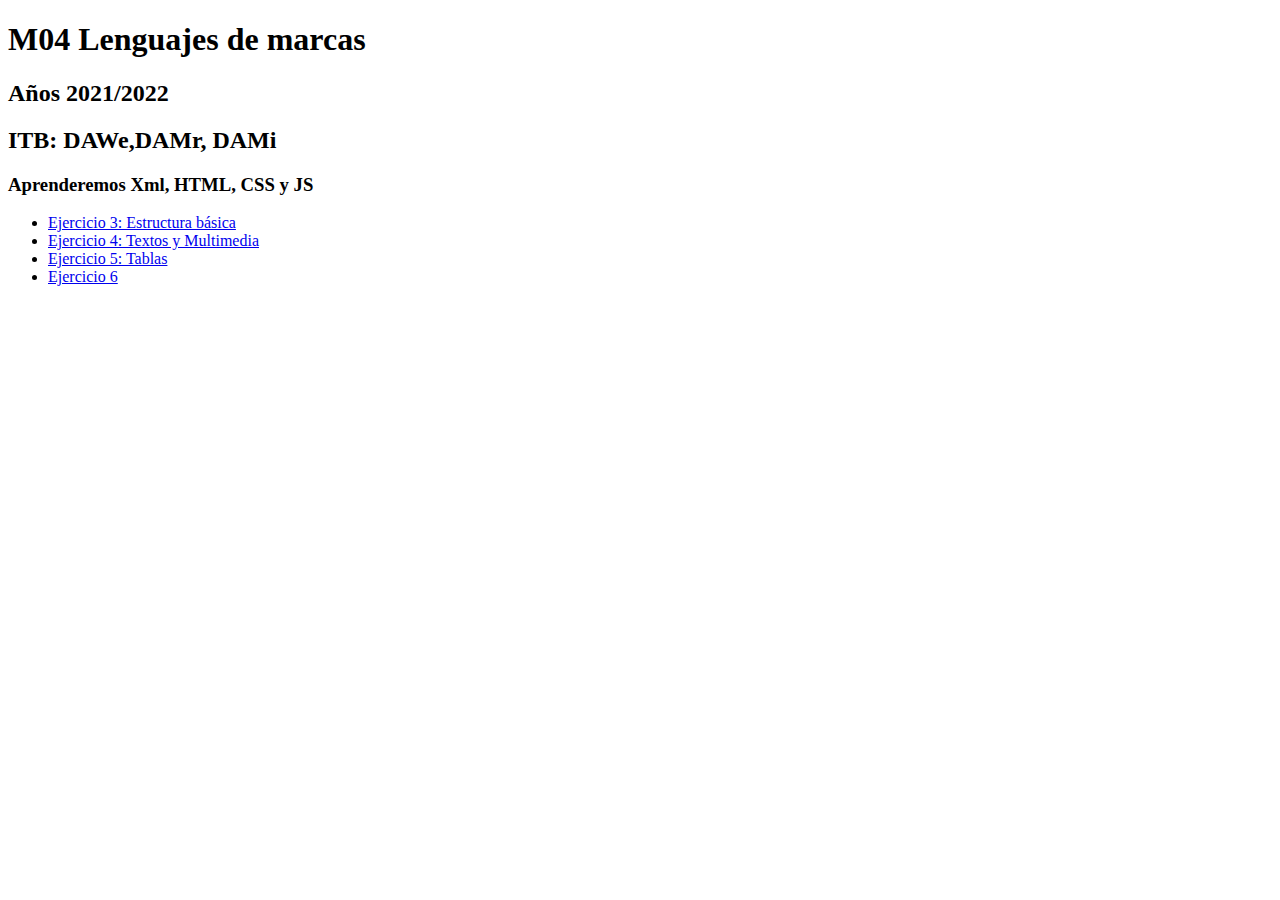
<file: index.html>
<!DOCTYPE html>
<html lang="en">
   <head> 
       <meta charset="UTF-8">
       <meta name="author" content="Marçal Herraiz">
       <meta name="description" content="Documento HTML de los ejercicios 1,2 y 3">
       <meta name="viewport" content="width=device-width, initial-scale=1.0">
       <title>Index</title>
       <link rel="icon" type="image" href="favicon.ico">
   </head>
   <body> 
      <header>
         <h1>M04 Lenguajes de marcas</h1>
         <h2>Años 2021/2022</h2>
         <h2>ITB: DAWe,DAMr, DAMi</h2>
         <h3>Aprenderemos Xml, HTML, CSS y JS</h3>
            <nav>
               <ul>
                  <li>
                     <a target="_blank" href="Ejercicio 3.html">Ejercicio 3: Estructura básica</a>
                  </li>
                  <li>
                     <a target="_blank" href="Ejercicio 4.html">Ejercicio 4: Textos y Multimedia</a>
                  </li>
                  <li>
                     <a target="_blank" href="Ejercicio 5.html">Ejercicio 5: Tablas</a>
                  </li>
                  <li>
                     <a target="_blank" href="Ej06.html">Ejercicio 6</a>
                  </li>
               </ul>
            </nav>
      </header>
      <main></main>
   </body>
</html>
</file>
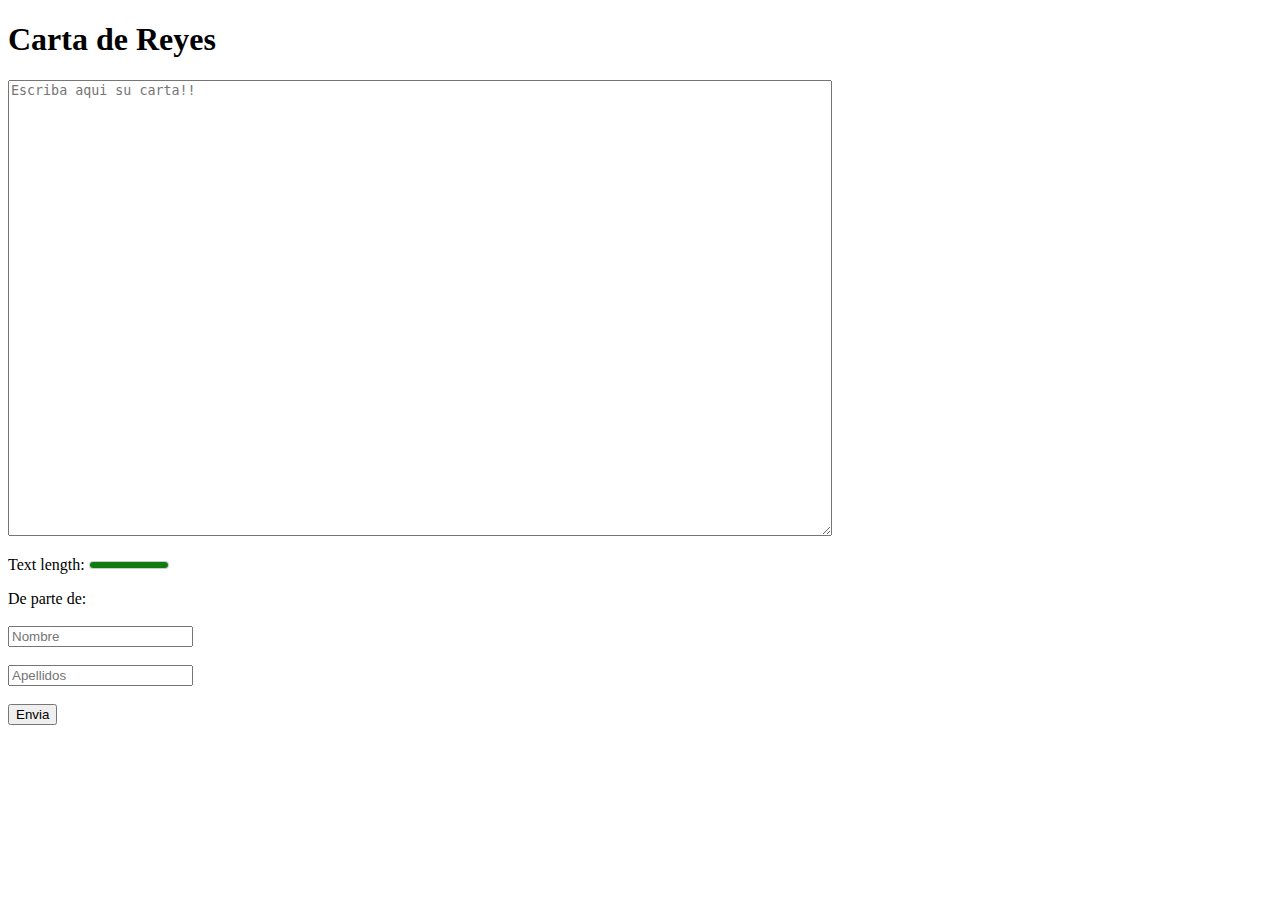
<file: Ej06.html>
<!DOCTYPE html>
<html lang="en">
   <head> 
       <meta charset="UTF-8">
       <meta name="author" content="Marçal Herraiz">
       <meta name="description" content="Documento HTML del ejercicio 6, una carta de Reyes">
       <meta name="viewport" content="width=device-width, initial-scale=1.0">
       <title>Ejercicio 6</title>
       <link rel="icon" type="image" href="favicon.ico">
   </head>
   <body>
       <main>
           <h1>Carta de Reyes</h1>
           <form action="index.html" method="get">
               <textarea id="texto" name="texto" rows="30" cols="100" placeholder="Escriba aqui su carta!!"></textarea><br>
               <p>Text length:
                   <meter value="100" min="0" max="100" low="40" high="90" optimum="100"></meter>
                   <!-- Esto seria un medidor de la cantidad de caracteres que el usuario introduciese en el "textarea" -->
               </p>
               <label for="fname">De parte de:</label><br><br>
               <input type="text" id="Nombre" name="Nombre" placeholder="Nombre"><br><br>
               <input type="text" id="Apellidos" name="Apellidos" placeholder="Apellidos"><br><br>
               <input type="submit" value="Envia"> 
            </form>   
       </main>
   </body>
</html>
</file>
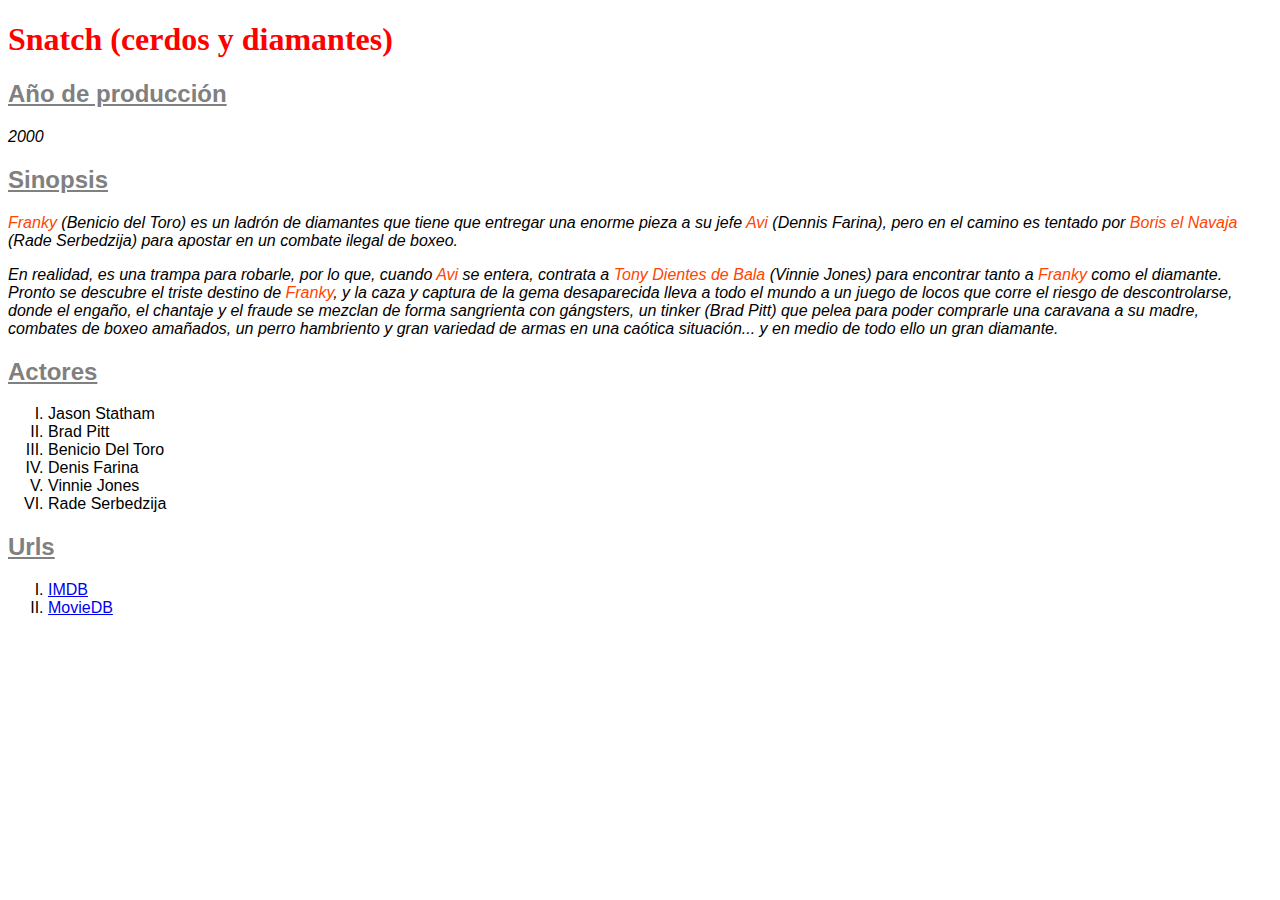
<file: Ejercicio 1 - Snatch.html>
<!DOCTYPE html>
<html lang="en">

<head>
    <meta charset="UTF-8">
    <title>Snatch (porcs i diamants)</title>
    <link rel="stylesheet" href="Ejercicio 1 - Snatch.css">
</head>

<body>
    <h1>Snatch (cerdos y diamantes)</h1>
    <h2>Año de producción</h2>
    <p>2000</p>
    <h2>Sinopsis</h2>
    <p><span class="Franky">Franky </span>(Benicio del Toro) es un ladrón de diamantes que tiene que entregar una enorme pieza a su
        jefe
        <span class="Avi">Avi</span> (Dennis
        Farina), pero en el camino es tentado por <span class="Boris">Boris el Navaja</span> (Rade Serbedzija) para apostar en un
        combate
        ilegal de
        boxeo.
    </p>
    <p>En realidad, es una trampa para robarle, por lo que, cuando <span class="Avi">Avi</span> se entera, contrata a <span class="Tony">Tony
            Dientes
            de Bala</span>
        (Vinnie
        Jones) para encontrar tanto a <span class="Franky">Franky</span> como el diamante. Pronto se descubre el triste destino de
        <span class="Franky">Franky</span>, y la caza
        y
        captura de la gema desaparecida lleva a todo el mundo a un juego de locos que corre el riesgo de descontrolarse,
        donde
        el engaño, el chantaje y el fraude se mezclan de forma sangrienta con gángsters, un tinker (Brad Pitt) que pelea
        para
        poder comprarle una caravana a su madre, combates de boxeo amañados, un perro hambriento y gran variedad de
        armas en una
        caótica situación... y en medio de todo ello un gran diamante.
    </p>
    <h2>Actores</h2>
    <ol>
        <li>Jason Statham</li>
        <li>Brad Pitt</li>
        <li>Benicio Del Toro</li>
        <li>Denis Farina</li>
        <li>Vinnie Jones</li>
        <li>Rade Serbedzija</li>
    </ol>
    <h2 class="url">Urls</h2>
    <ul>
        <li><a href="https://www.imdb.com/title/tt0208092/">IMDB</a></li>
        <li><a href="https://www.themoviedb.org/movie/107-snatch">MovieDB</a></li>
    </ul>
</body>

</html>
</file>
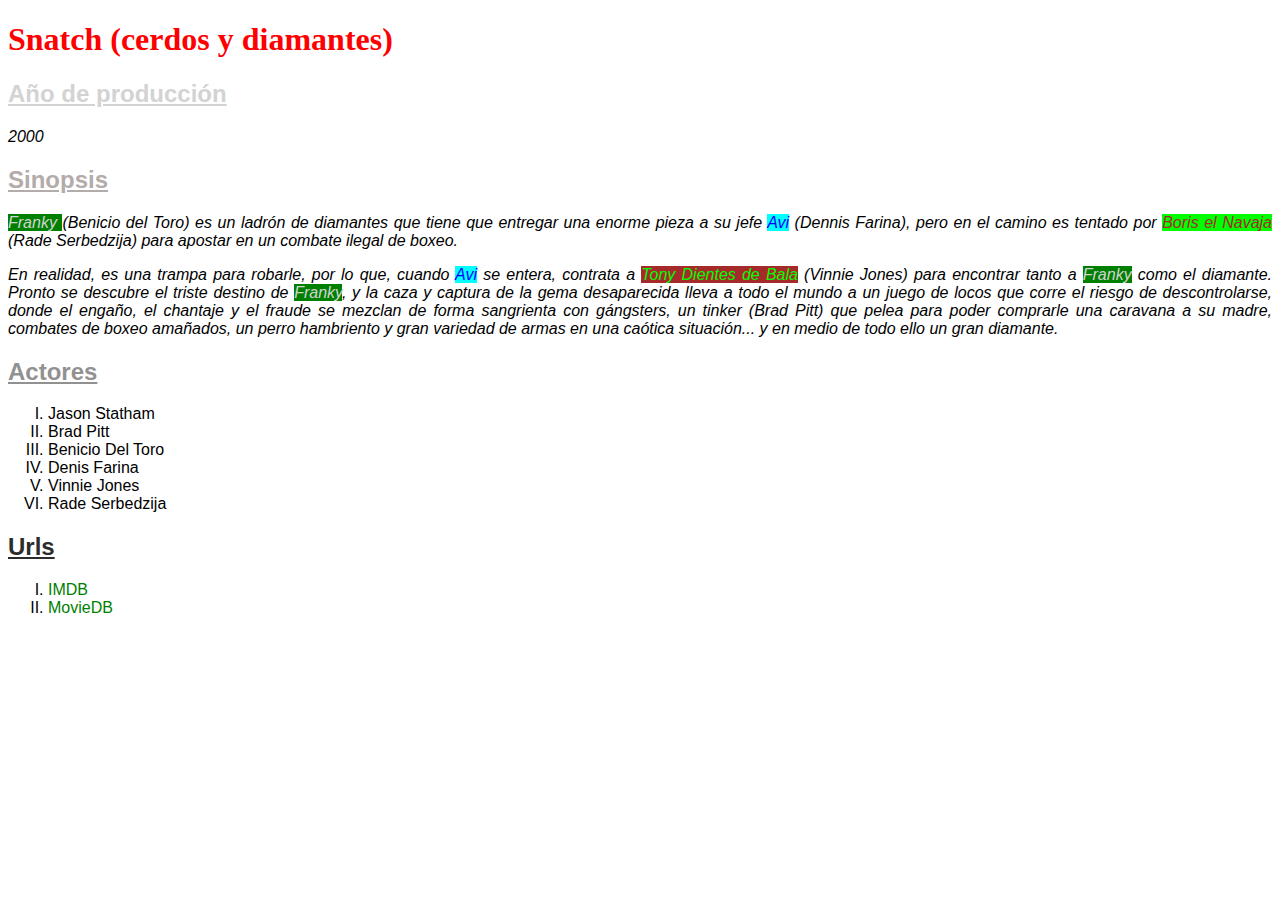
<file: Ejercicio 2 - Snatch.html>
<!DOCTYPE html>
<html lang="en">

<head>
    <meta charset="UTF-8">
    <title>Snatch (porcs i diamants)</title>
    <link rel="stylesheet" href="Ejercicio 2 - Snatch.css">
</head>

<body>
    <h1>Snatch (cerdos y diamantes)</h1>
    <h2>Año de producción</h2>
    <p>2000</p>
    <h2>Sinopsis</h2>
    <p><span class="Franky">Franky </span>(Benicio del Toro) es un ladrón de diamantes que tiene que entregar una enorme pieza a su
        jefe
        <span class="Avi">Avi</span> (Dennis
        Farina), pero en el camino es tentado por <span class="Boris">Boris el Navaja</span> (Rade Serbedzija) para apostar en un
        combate
        ilegal de
        boxeo.
    </p>
    <p>En realidad, es una trampa para robarle, por lo que, cuando <span class="Avi">Avi</span> se entera, contrata a <span class="Tony">Tony
            Dientes
            de Bala</span>
        (Vinnie
        Jones) para encontrar tanto a <span class="Franky">Franky</span> como el diamante. Pronto se descubre el triste destino de
        <span class="Franky">Franky</span>, y la caza
        y
        captura de la gema desaparecida lleva a todo el mundo a un juego de locos que corre el riesgo de descontrolarse,
        donde
        el engaño, el chantaje y el fraude se mezclan de forma sangrienta con gángsters, un tinker (Brad Pitt) que pelea
        para
        poder comprarle una caravana a su madre, combates de boxeo amañados, un perro hambriento y gran variedad de
        armas en una
        caótica situación... y en medio de todo ello un gran diamante.
    </p>
    <h2>Actores</h2>
    <ol>
        <li>Jason Statham</li>
        <li>Brad Pitt</li>
        <li>Benicio Del Toro</li>
        <li>Denis Farina</li>
        <li>Vinnie Jones</li>
        <li>Rade Serbedzija</li>
    </ol>
    <h2 class="url">Urls</h2>
    <ul>
        <li><a href="https://www.imdb.com/title/tt0208092/">IMDB</a></li>
        <li><a href="https://www.themoviedb.org/movie/107-snatch">MovieDB</a></li>
    </ul>
</body>

</html>
</file>
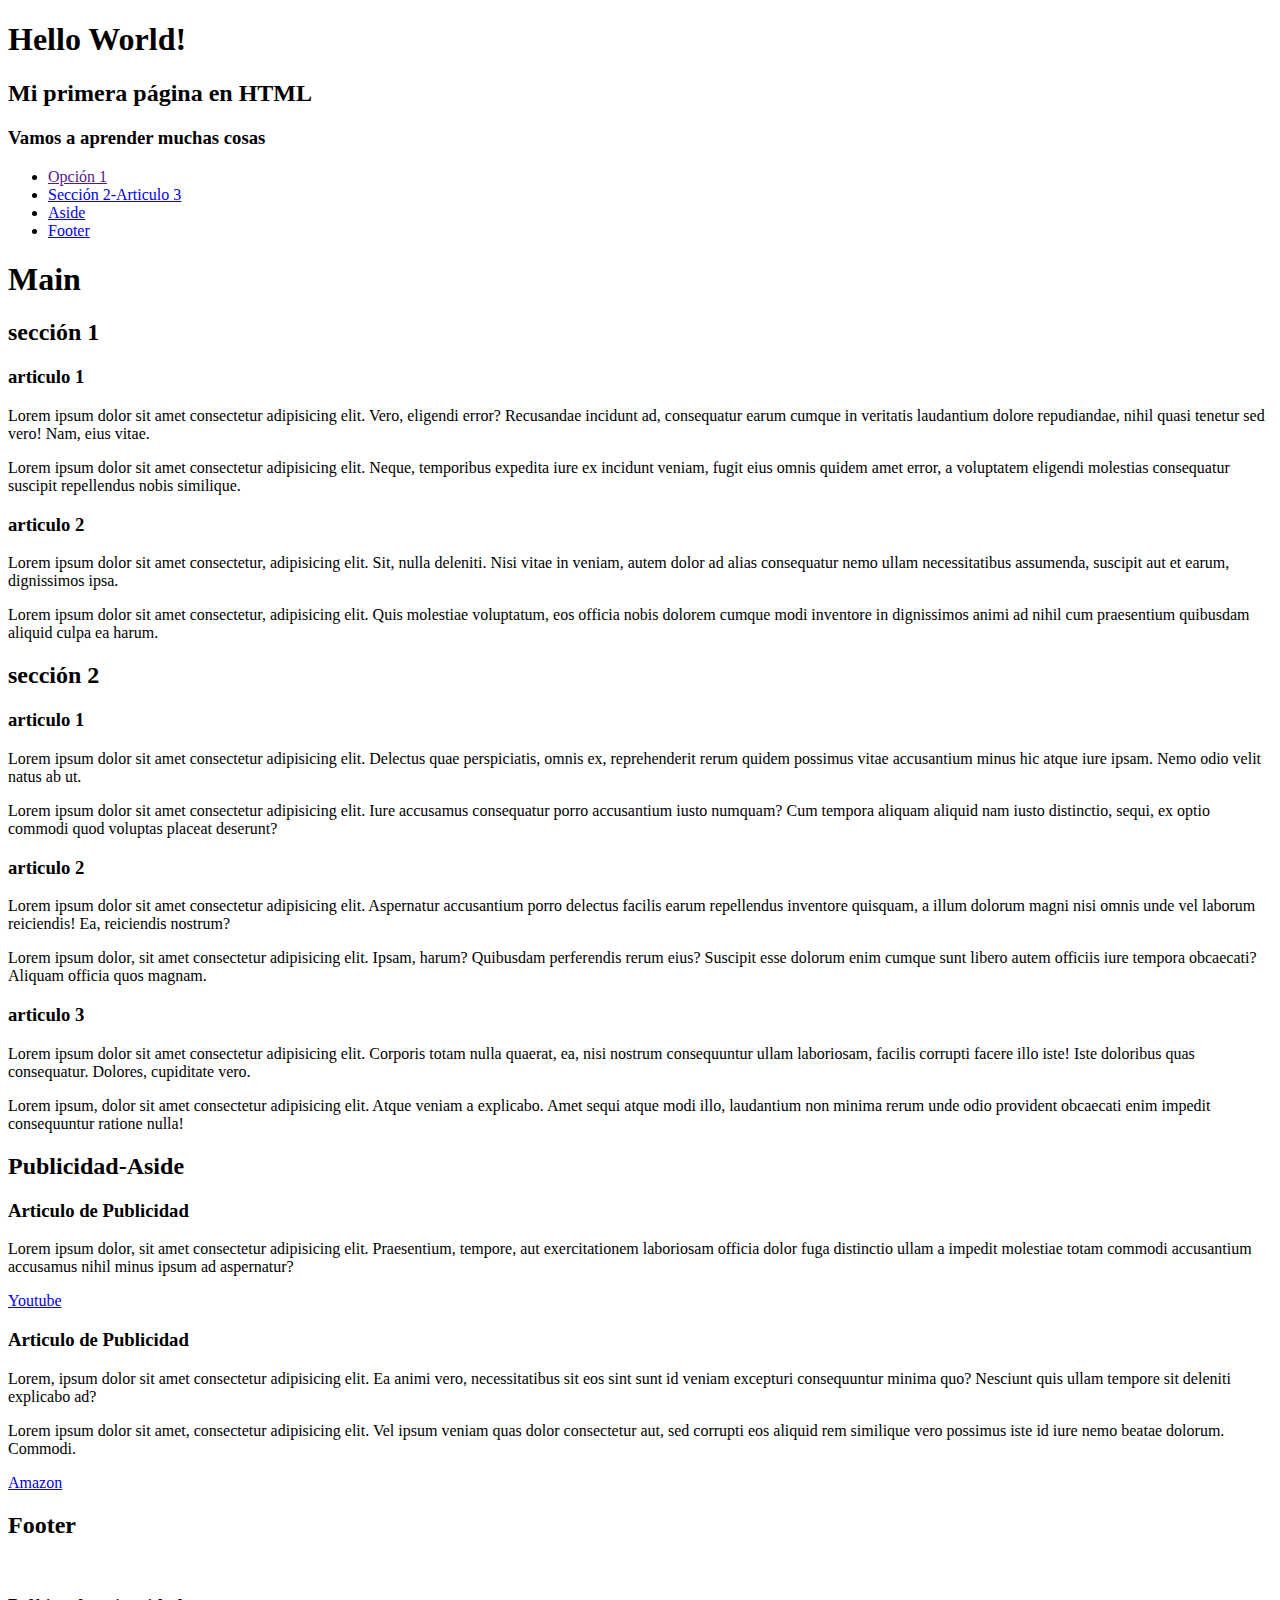
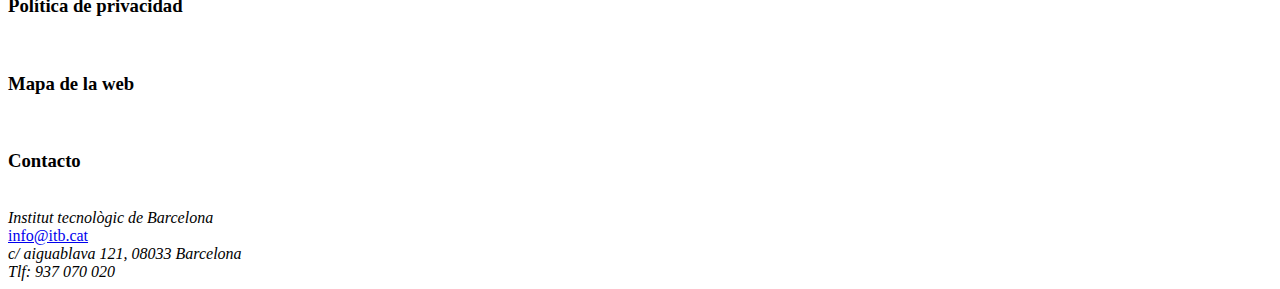
<file: Ejercicio 3.html>
<!DOCTYPE html>
<html lang="en">
   <head> 
       <meta charset="UTF-8">
       <meta name="author" content="Marçal Herraiz">
       <meta name="description" content="Documento HTML de los ejercicios 1,2 y 3">
       <meta name="viewport" content="width=device-width, initial-scale=1.0">
       <title>Hello World</title>
       <link rel="icon" type="image" href="favicon.ico">
   </head>
   <body> 
      <header>
         <h1>Hello World!</h1>
         <h2>Mi primera página en HTML</h2>
         <h3>Vamos a aprender muchas cosas</h3>
            <nav>
               <ul>
                  <li>
                     <a href="">Opción 1</a>
                  </li>
                  <li>
                     <a href="#S2A3">Sección 2-Articulo 3</a>
                  </li>
                  <li>
                     <a href="#ASIDE">Aside</a>
                  </li>
                  <li>
                     <a href="#FOOTER">Footer</a>
                  </li>
               </ul>
            </nav>
      </header>
      <main> 
         <h1>Main</h1>
         <section>
            <h2>sección 1</h2>
            <article>
               <h3>articulo 1</h3> 
               <p>Lorem ipsum dolor sit amet consectetur adipisicing elit. Vero, eligendi error? Recusandae incidunt ad, consequatur earum cumque in veritatis laudantium dolore repudiandae, nihil quasi tenetur sed vero! Nam, eius vitae.</p>
               <p>Lorem ipsum dolor sit amet consectetur adipisicing elit. Neque, temporibus expedita iure ex incidunt veniam, fugit eius omnis quidem amet error, a voluptatem eligendi molestias consequatur suscipit repellendus nobis similique.</p>
            </article>
            <article>
               <h3>articulo 2</h3>
               <p>Lorem ipsum dolor sit amet consectetur, adipisicing elit. Sit, nulla deleniti. Nisi vitae in veniam, autem dolor ad alias consequatur nemo ullam necessitatibus assumenda, suscipit aut et earum, dignissimos ipsa.</p>
               <p>Lorem ipsum dolor sit amet consectetur, adipisicing elit. Quis molestiae voluptatum, eos officia nobis dolorem cumque modi inventore in dignissimos animi ad nihil cum praesentium quibusdam aliquid culpa ea harum.</p>
            </article>
         </section>
         <section>
            <h2>sección 2</h2>
            <article>
               <h3>articulo 1</h3>
               <p>Lorem ipsum dolor sit amet consectetur adipisicing elit. Delectus quae perspiciatis, omnis ex, reprehenderit rerum quidem possimus vitae accusantium minus hic atque iure ipsam. Nemo odio velit natus ab ut.</p>
               <p>Lorem ipsum dolor sit amet consectetur adipisicing elit. Iure accusamus consequatur porro accusantium iusto numquam? Cum tempora aliquam aliquid nam iusto distinctio, sequi, ex optio commodi quod voluptas placeat deserunt?</p>
            </article>
            <article>
               <h3>articulo 2</h3>
               <p>Lorem ipsum dolor sit amet consectetur adipisicing elit. Aspernatur accusantium porro delectus facilis earum repellendus inventore quisquam, a illum dolorum magni nisi omnis unde vel laborum reiciendis! Ea, reiciendis nostrum?</p>
               <p>Lorem ipsum dolor, sit amet consectetur adipisicing elit. Ipsam, harum? Quibusdam perferendis rerum eius? Suscipit esse dolorum enim cumque sunt libero autem officiis iure tempora obcaecati? Aliquam officia quos magnam.</p>
            </article>
            <article id="S2A3">
               <h3>articulo 3</h3>
               <p>Lorem ipsum dolor sit amet consectetur adipisicing elit. Corporis totam nulla quaerat, ea, nisi nostrum consequuntur ullam laboriosam, facilis corrupti facere illo iste! Iste doloribus quas consequatur. Dolores, cupiditate vero.</p>
               <p>Lorem ipsum, dolor sit amet consectetur adipisicing elit. Atque veniam a explicabo. Amet sequi atque modi illo, laudantium non minima rerum unde odio provident obcaecati enim impedit consequuntur ratione nulla!</p>
            </article>
         </section>
      </main>
      <aside id="ASIDE">
         <h2>Publicidad-Aside</h2>
         <article>
            <h3>Articulo de Publicidad</h3>
            <p>Lorem ipsum dolor, sit amet consectetur adipisicing elit. Praesentium, tempore, aut exercitationem laboriosam officia dolor fuga distinctio ullam a impedit molestiae totam commodi accusantium accusamus nihil minus ipsum ad aspernatur?</p>
            <a target="_blank" href="https://www.youtube.com">Youtube</a>
         </article>
         <article>
            <h3>Articulo de Publicidad</h3>
            <p>Lorem, ipsum dolor sit amet consectetur adipisicing elit. Ea animi vero, necessitatibus sit eos sint sunt id veniam excepturi consequuntur minima quo? Nesciunt quis ullam tempore sit deleniti explicabo ad?</p>
            <p>Lorem ipsum dolor sit amet, consectetur adipisicing elit. Vel ipsum veniam quas dolor consectetur aut, sed corrupti eos aliquid rem similique vero possimus iste id iure nemo beatae dolorum. Commodi.</p>
            <a target="_blank" href="https://www.amazon.es">Amazon</a>
         </article>
      </aside>
      <footer id="FOOTER">
         <h2>Footer</h2><br>
         <h3>Política de privacidad</h3><br>
         <h3>Mapa de la web</h3><br>
         <h3>Contacto</h3><br>
         <i>Institut tecnològic de Barcelona</i><br>         
         <a target="_blank" href="https://www.itb.cat">info@itb.cat</a><br>
         <i>c/ aiguablava 121, 08033 Barcelona</i><br>
         <i>Tlf: 937 070 020</i>
      </footer>
   </body>
</html>
</file>
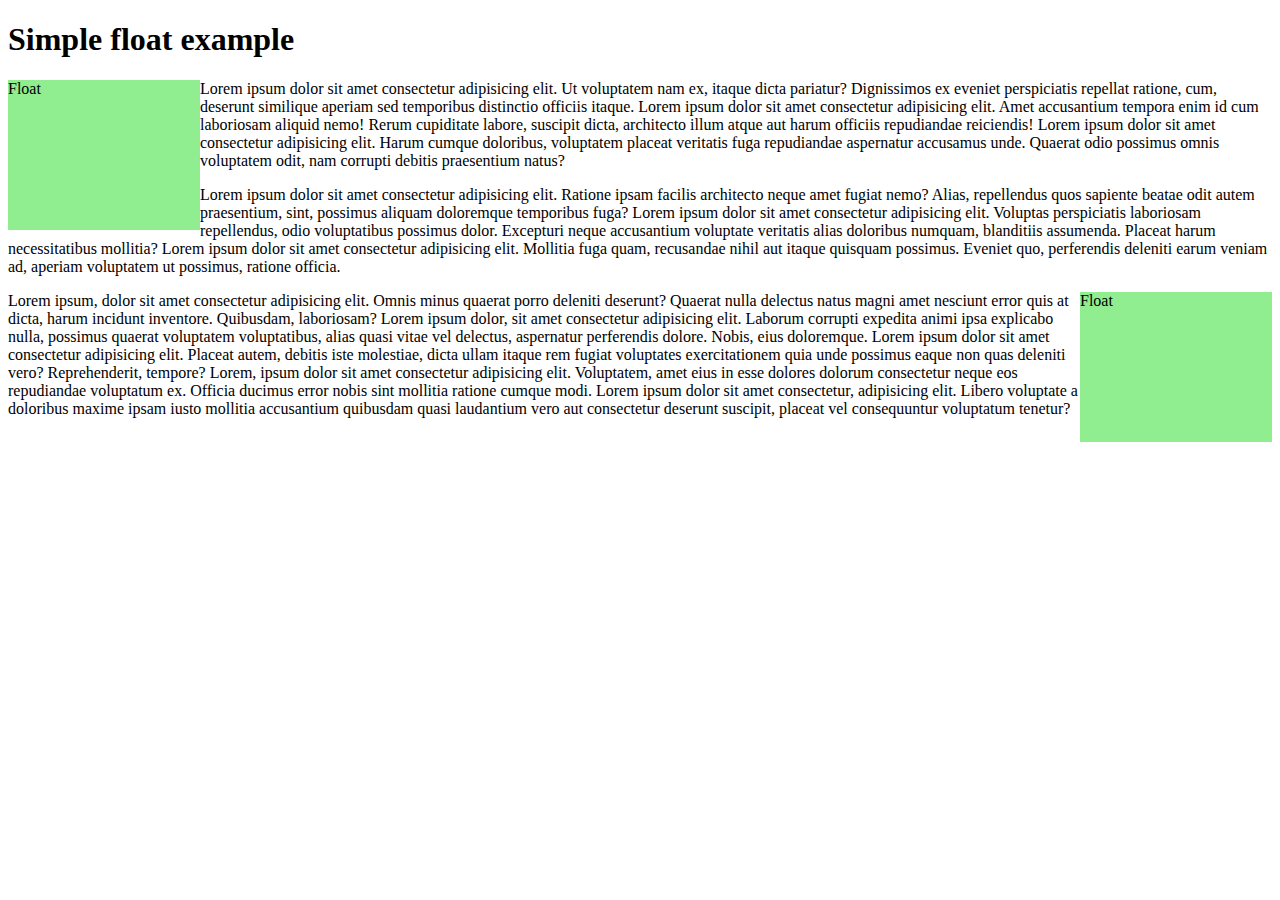
<file: Ejercicio 4 - Float.html>
<!DOCTYPE html>
<html lang="en">

<head>
    <meta charset="UTF-8">
    <title>Snatch (porcs i diamants)</title>
    <link rel="stylesheet" href="Ejercicio 4 - Float.css">
</head>
<body>
    <h1>Simple float example</h1>
    <div class="figure1">Float</div>
    <p>Lorem ipsum dolor sit amet consectetur adipisicing elit. Ut voluptatem nam ex, itaque dicta pariatur? Dignissimos ex eveniet perspiciatis repellat ratione, cum, deserunt similique aperiam sed temporibus distinctio officiis itaque. Lorem ipsum dolor sit amet consectetur adipisicing elit. Amet accusantium tempora enim id cum laboriosam aliquid nemo! Rerum cupiditate labore, suscipit dicta, architecto illum atque aut harum officiis repudiandae reiciendis! Lorem ipsum dolor sit amet consectetur adipisicing elit. Harum cumque doloribus, voluptatem placeat veritatis fuga repudiandae aspernatur accusamus unde. Quaerat odio possimus omnis voluptatem odit, nam corrupti debitis praesentium natus?</p>
    <p>Lorem ipsum dolor sit amet consectetur adipisicing elit. Ratione ipsam facilis architecto neque amet fugiat nemo? Alias, repellendus quos sapiente beatae odit autem praesentium, sint, possimus aliquam doloremque temporibus fuga? Lorem ipsum dolor sit amet consectetur adipisicing elit. Voluptas perspiciatis laboriosam repellendus, odio voluptatibus possimus dolor. Excepturi neque accusantium voluptate veritatis alias doloribus numquam, blanditiis assumenda. Placeat harum necessitatibus mollitia? Lorem ipsum dolor sit amet consectetur adipisicing elit. Mollitia fuga quam, recusandae nihil aut itaque quisquam possimus. Eveniet quo, perferendis deleniti earum veniam ad, aperiam voluptatem ut possimus, ratione officia.</p>
    </div>
    <div class="figure3">Float</div>
    <p>Lorem ipsum, dolor sit amet consectetur adipisicing elit. Omnis minus quaerat porro deleniti deserunt? Quaerat nulla delectus natus magni amet nesciunt error quis at dicta, harum incidunt inventore. Quibusdam, laboriosam? Lorem ipsum dolor, sit amet consectetur adipisicing elit. Laborum corrupti expedita animi ipsa explicabo nulla, possimus quaerat voluptatem voluptatibus, alias quasi vitae vel delectus, aspernatur perferendis dolore. Nobis, eius doloremque. Lorem ipsum dolor sit amet consectetur adipisicing elit. Placeat autem, debitis iste molestiae, dicta ullam itaque rem fugiat voluptates exercitationem quia unde possimus eaque non quas deleniti vero? Reprehenderit, tempore? Lorem, ipsum dolor sit amet consectetur adipisicing elit. Voluptatem, amet eius in esse dolores dolorum consectetur neque eos repudiandae voluptatum ex. Officia ducimus error nobis sint mollitia ratione cumque modi. Lorem ipsum dolor sit amet consectetur, adipisicing elit. Libero voluptate a doloribus maxime ipsam iusto mollitia accusantium quibusdam quasi laudantium vero aut consectetur deserunt suscipit, placeat vel consequuntur voluptatum tenetur?</p>

</body>

</html>
</file>
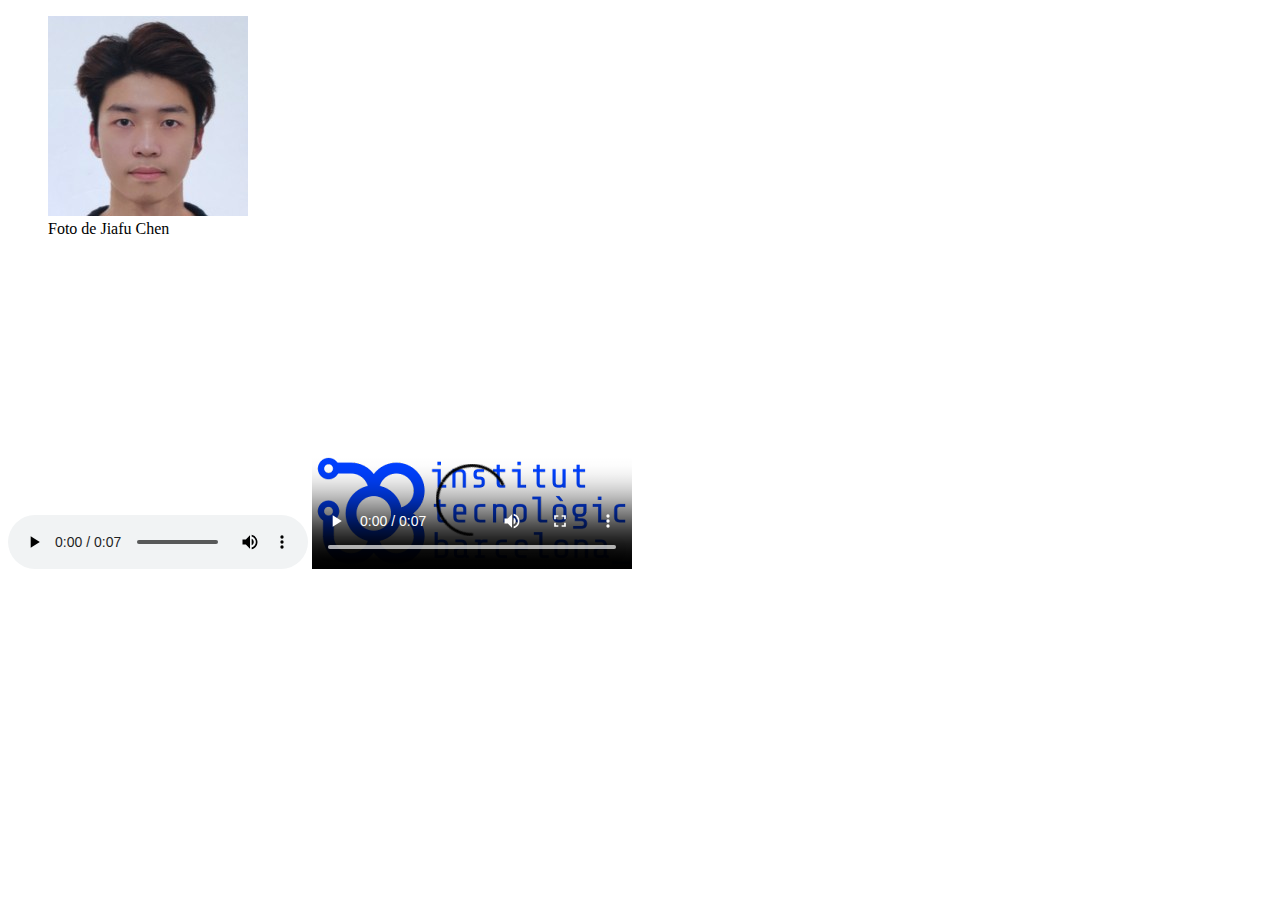
<file: Ejercicio 4.html>
<!DOCTYPE html>
<html lang="en">
   <head> 
       <meta charset="UTF-8">
       <meta name="author" content="Marçal Herraiz">
       <meta name="description" content="Documento HTML del ejercicio 4">
       <meta name="viewport" content="width=device-width, initial-scale=1.0">
       <title>Ej04</title>
       <link rel="icon" type="image" href="favicon.ico">
   </head>
   <body> 
      <main>
         <figure>
            <img src="1635026278441.jfif" alt*="Jiafu Chin Jiafu Chan Jiafu Chin Chun Chan">
            <figcaption>Foto de Jiafu Chen</figcaption> 
         </figure>
         <audio src="Que es esto_ wtf wtf mí cerebrooooo.mp3" type="mp3" controls></audio>
         <video src="The scariest Hasbulla video I've seen ____.mp4" type="mp4" controls poster="ITB_Logo_417.png"></video>
         <iframe width="560" height="315" src="https://www.youtube.com/embed/bvAUNHvbPpA" title="YouTube video player" frameborder="0" allow="accelerometer; autoplay; clipboard-write; encrypted-media; gyroscope; picture-in-picture" allowfullscreen></iframe>
         
      </main>
   </body>
</html>
</file>
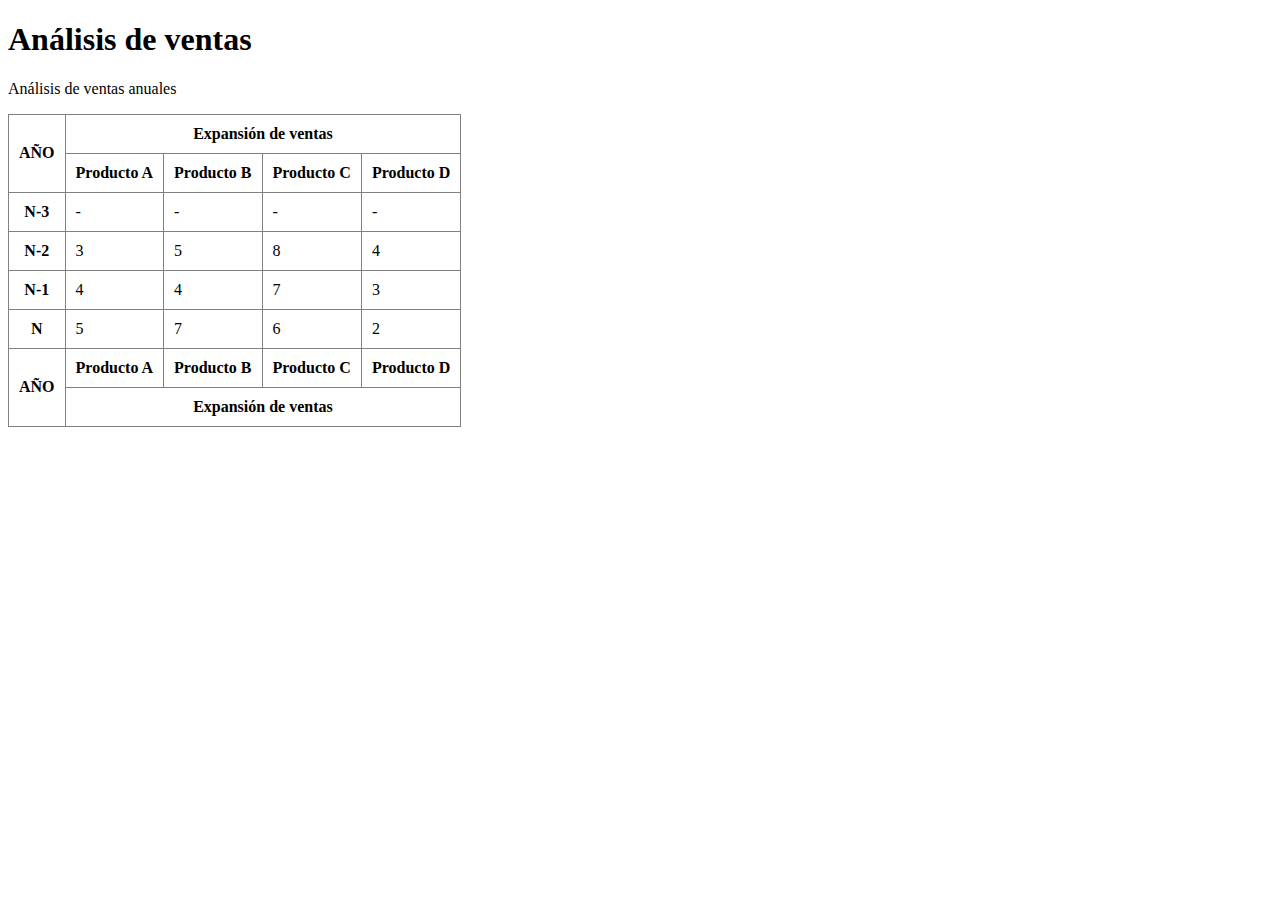
<file: Ejercicio 5.html>
<!DOCTYPE html>
<html lang="en">
    <head> 
       <meta charset="UTF-8">
       <meta name="author" content="Marçal Herraiz">
       <meta name="description" content="Documento HTML del ejercicio 5">
       <meta name="viewport" content="width=device-width, initial-scale=1.0">
       <title>Ej05</title>
       <link rel="icon" type="image" href="favicon.ico">
       <style>
           table, th, td{
               border: 1px solid gray;
               border-collapse: collapse;
           }
           th, td{
               padding: 10px;
           }
           th{
               text-align: center;
           }
           h5{
               text-align: center;
           }
       </style>
   </head>
   <body>
       <header>
           <h1>Análisis de ventas</h1>
           <p>Análisis de ventas anuales</p>
       </header>  
       <table>
           <tr>
                <th rowspan="2">AÑO</th>
                <th colspan="4">Expansión de ventas</th>
            </tr>
            <tr>
                <th>Producto A</th>
                <th>Producto B</th>
                <th>Producto C</th>
                <th>Producto D</th>
            </tr>   
            <tr>
                <th>N-3</th>
                <td>-</td>
                <td>-</td>
                <td>-</td>
                <td>-</td>
            </tr>
            <tr>
                <th>N-2</th>
                <td>3</td>
                <td>5</td>
                <td>8</td>
                <td>4</td>
            </tr>
            <tr>
                <th>N-1</th>
                <td>4</td>
                <td>4</td>
                <td>7</td>
                <td>3</td>
            </tr>
            <tr>
                <th>N</th>
                <td>5</td>
                <td>7</td>
                <td>6</td>
                <td>2</td>
            </tr>
            <tr>
                <th rowspan="2">AÑO</th>
                <th>Producto A</th>
                <th>Producto B</th>
                <th>Producto C</th>
                <th>Producto D</th>
            </tr>
            <tr>
                <th colspan="4">Expansión de ventas</th>
            </tr>
       </table>         
   </body>
</html>
</file>
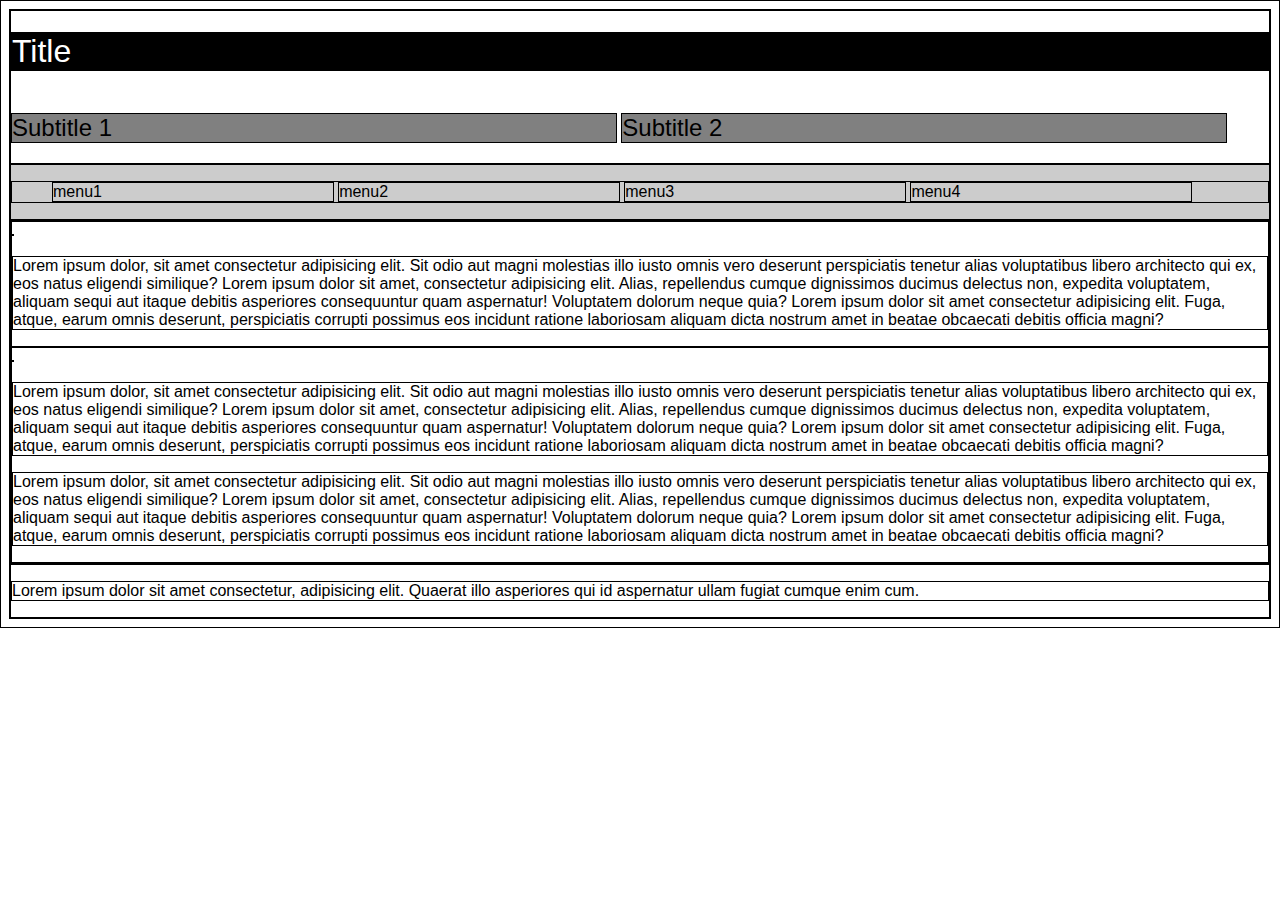
<file: Ejercicio _5.html>
<!DOCTYPE html>
<html lang="en">

<head>
    <meta charset="UTF-8">
    <title>Snatch (porcs i diamants)</title>
    <link rel="stylesheet" href="Ejercicio _5.css">
</head>

<body>
    <header>
        <h1>Title</h1>
        <h2>Subtitle 1</h2>
        <h2>Subtitle 2</h2>
    </header>
    <nav>
        <ul>
            <li>menu1</li>
            <li>menu2</li>
            <li>menu3</li>
            <li>menu4</li>
        </ul>
    </nav>
    <main>
        <article>
            <img>
            <p>Lorem ipsum dolor, sit amet consectetur adipisicing elit. Sit odio aut magni molestias illo iusto omnis vero deserunt perspiciatis tenetur alias voluptatibus libero architecto qui ex, eos natus eligendi similique? Lorem ipsum dolor sit amet, consectetur adipisicing elit. Alias, repellendus cumque dignissimos ducimus delectus non, expedita voluptatem, aliquam sequi aut itaque debitis asperiores consequuntur quam aspernatur! Voluptatem dolorum neque quia? Lorem ipsum dolor sit amet consectetur adipisicing elit. Fuga, atque, earum omnis deserunt, perspiciatis corrupti possimus eos incidunt ratione laboriosam aliquam dicta nostrum amet in beatae obcaecati debitis officia magni?</p>
        </article>
        <article>
            <img>
            <p>Lorem ipsum dolor, sit amet consectetur adipisicing elit. Sit odio aut magni molestias illo iusto omnis vero deserunt perspiciatis tenetur alias voluptatibus libero architecto qui ex, eos natus eligendi similique? Lorem ipsum dolor sit amet, consectetur adipisicing elit. Alias, repellendus cumque dignissimos ducimus delectus non, expedita voluptatem, aliquam sequi aut itaque debitis asperiores consequuntur quam aspernatur! Voluptatem dolorum neque quia? Lorem ipsum dolor sit amet consectetur adipisicing elit. Fuga, atque, earum omnis deserunt, perspiciatis corrupti possimus eos incidunt ratione laboriosam aliquam dicta nostrum amet in beatae obcaecati debitis officia magni?</p>
            <p>Lorem ipsum dolor, sit amet consectetur adipisicing elit. Sit odio aut magni molestias illo iusto omnis vero deserunt perspiciatis tenetur alias voluptatibus libero architecto qui ex, eos natus eligendi similique? Lorem ipsum dolor sit amet, consectetur adipisicing elit. Alias, repellendus cumque dignissimos ducimus delectus non, expedita voluptatem, aliquam sequi aut itaque debitis asperiores consequuntur quam aspernatur! Voluptatem dolorum neque quia? Lorem ipsum dolor sit amet consectetur adipisicing elit. Fuga, atque, earum omnis deserunt, perspiciatis corrupti possimus eos incidunt ratione laboriosam aliquam dicta nostrum amet in beatae obcaecati debitis officia magni?</p>
        </article>
    </main>
    <footer>
        <p>Lorem ipsum dolor sit amet consectetur, adipisicing elit. Quaerat illo asperiores qui id aspernatur ullam fugiat cumque enim cum. </p>
    </footer>
</body>

</html>
</file>
<file: Ejercicio 1 - Snatch.css>
body{
    font-family: Arial, Helvetica, sans-serif;
}
h1{
    color: red;
    font-family: none;
}
h2{
    color: gray;
    text-decoration: underline;
}
span{
    color: orangered;
}
p{
    font-style: italic;
}
ul{
    list-style: upper-roman;
}
ol{
    list-style: upper-roman;
}
</file>
<file: Ejercicio 2 - Snatch.css>
body{
    font-family:Arial, Helvetica, sans-serif;
}
h1{
    font-family: none;
    color: red;
}
h2{
    font-weight:bold;
    text-decoration: underline;
}

h2:nth-of-type(1){
    color: lightgray;
}

h2:nth-of-type(2){
    color: rgb(180, 171, 171);
}

h2:nth-of-type(3){
    color: rgb(145, 145, 145);
}

h2:nth-of-type(4){
    color: rgb(44, 44, 44);
}
p{
    font-style: italic;
    text-align: justify;
}

span{
    color:orangered;
}

ol{
    list-style-type: upper-roman;
}

ul{
    list-style-type: upper-roman;
}


.Franky{
    background-color: green;
    color: lightgray;
}

.Avi{
    background-color: cyan;
    color:blue;
}

.Boris{
    background-color: lime;
    color: brown;
}

.Tony{
    background-color: brown;
    color:lime;
}

.url ~ ul li a{
    color: green;
    text-decoration: none;
}
</file>
<file: Ejercicio 4 - Float.css>
div {
    background-color: lightgreen;
    width: 12rem;
    height: 150px;
    color: black;
  }
 
.figure1{
    float: left;
}
.figure3{
    float: right;
}
</file>
<file: Ejercicio _5.css>
*{
    border: 1px solid black;
    font-family: Arial, Helvetica, sans-serif;
    font-weight: lighter;
}
h1{
    background-color: black;
    color: white;
}
h2{
    background-color: gray;

    display: inline-block;
    width: 48%;
}
div{
    background-color: gray;
    color: black;
}
nav{
    background-color: rgb(204, 204, 204);   
}
li{
    display: inline-block;
    width: 23%;
}
</file>
